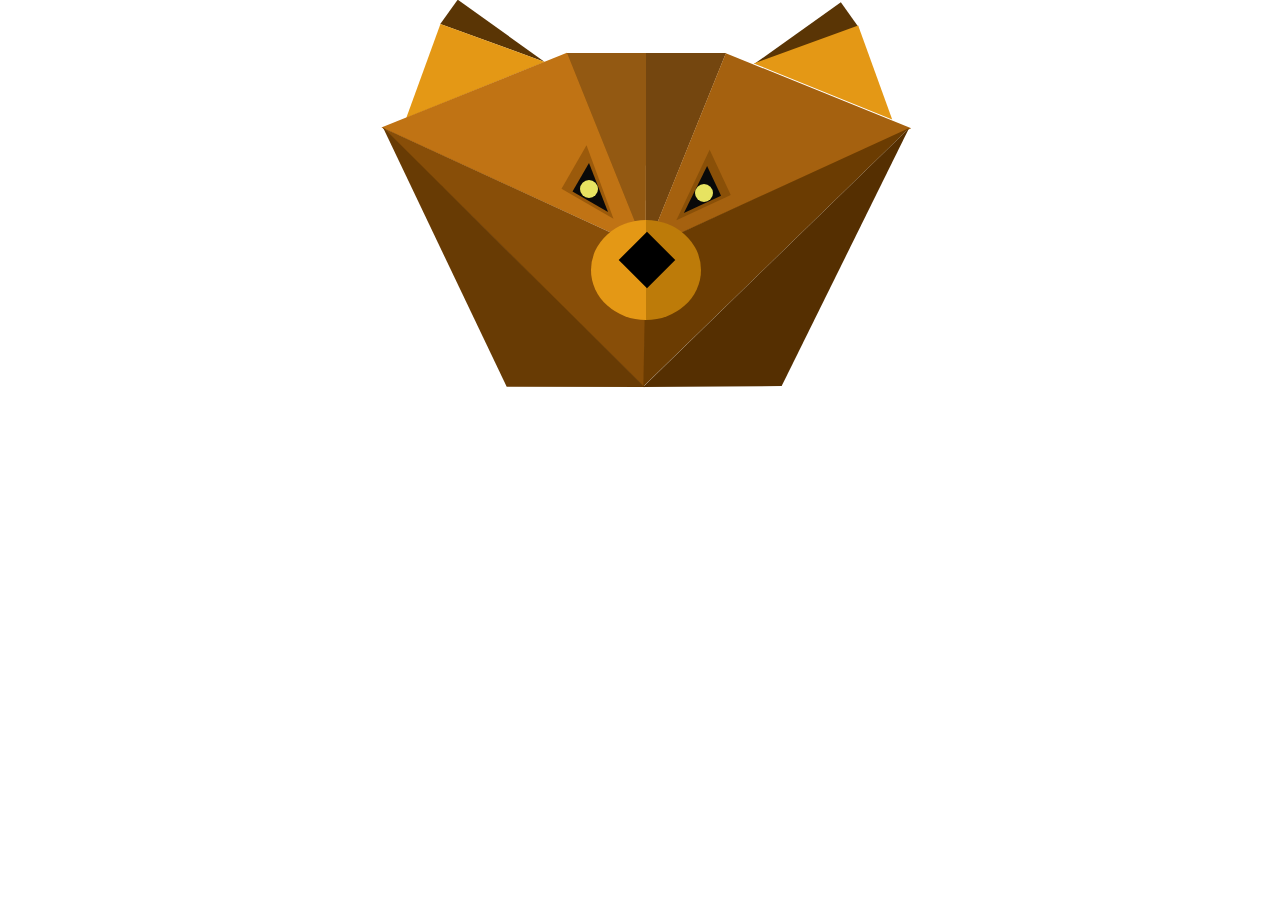
<file: bear.html>
<!DOCTYPE html>
<html lang="en">

<head>
    <meta charset="UTF-8">
    <meta name="viewport" content="width=device-width, initial-scale=1.0">
    <link rel="stylesheet" type="text/css" href="css/bear.css" />
    <title>Document</title>
</head>

<body>
    <div id="bear">
        <div id="ear-top-left"></div>
        <div id="ear-bottom-left"></div>

        <div id="face-up-left"></div>
        <div id="face-down-left"></div>

        <div>
            <div id="eye-left-ext"></div>
            <div id="eye-left-int"></div>
            <div id="eye-circle-left"></div>

        </div>


        <div id="face-up-right"></div>
        <div id="face-down-right"></div>

        <div>
            <div id="eye-right-ext"></div>
            <div id="eye-right-int"></div>
            <div id="eye-circle-right"></div>

        </div>

        <div id="ear-top-right"></div>
        <div id="ear-bottom-right"></div>

        <div id="cheek-left"></div>
        <div id="cheek-right"></div>

        <div id="nose-ext"></div>
        <div id="nose-int"></div>

        <div id="cheek-left-bottom"></div>
        <div id="cheek-right-bottom"></div>

    </div>


</body>

</html>
</file>
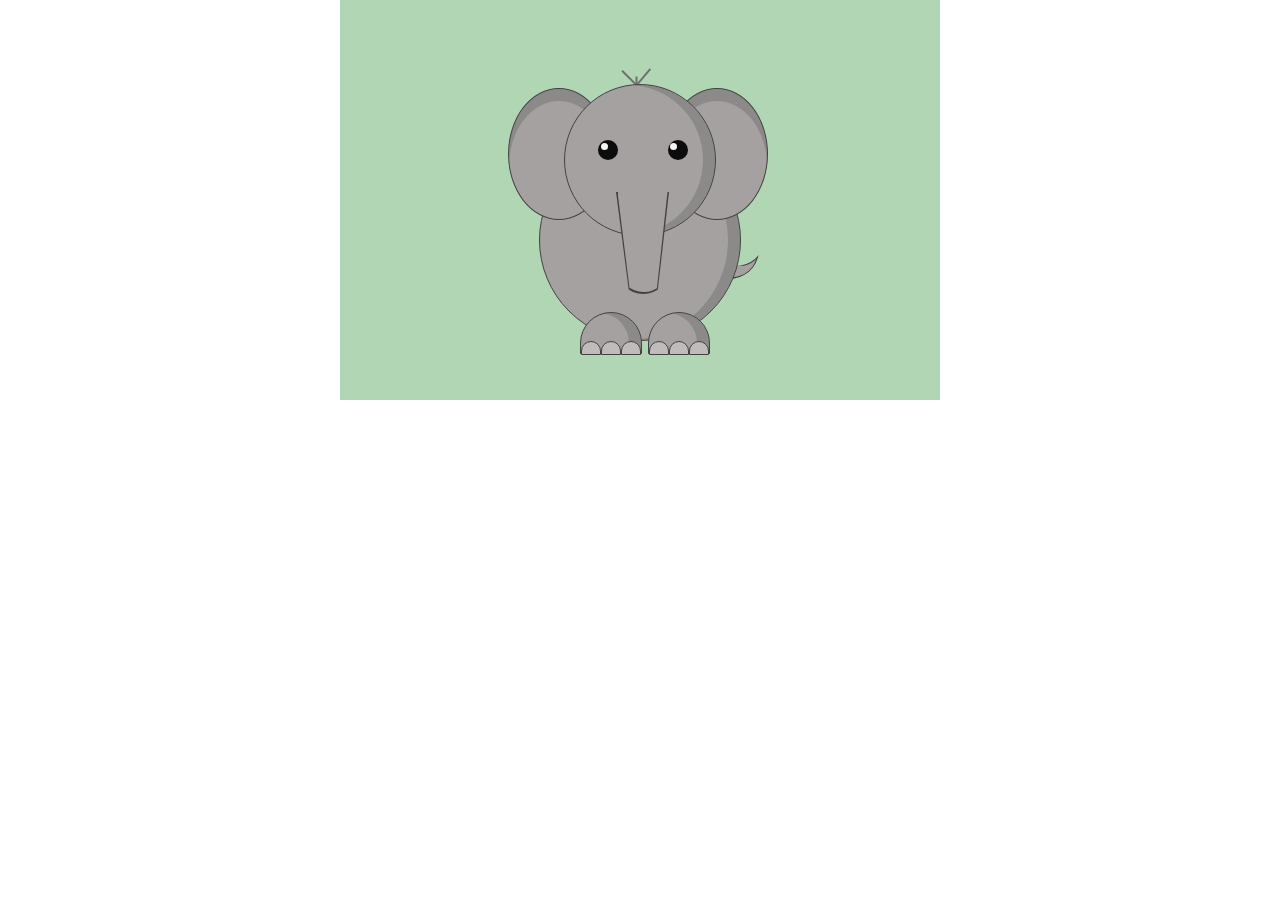
<file: elephant.html>
<!DOCTYPE html>
<html lang="en">

<head>
    <meta charset="UTF-8">
    <meta name="viewport" content="width=device-width, initial-scale=1.0">
    <link rel="stylesheet" type="text/css" href="css/elephant.css" />
    <title>Document</title>
</head>

<body>
    <div class="container">
        <div class="head">
            <div class="eye_container">
            </div>
        </div>
        <div class="ears-container">
            <div class="ear left-ear"></div>
            <div class="ear right-ear"></div>
        </div>
        <div class="tail-container">
            <div class="tail"></div>
            <div class="tail2"></div>
        </div>
        <div class="body"></div>

        <div class="feet-container">
            <div class="foot foot_left">
                <div class="finger-container">
                    <div class="finger finger_one"></div>
                    <div class="finger finger_two"></div>
                    <div class="finger finger_three"></div>
                </div>
            </div>

            <div class="foot foot_right">
                <div class="finger-container-right">
                    <div class="finger finger_one"></div>
                    <div class="finger finger_two"></div>
                    <div class="finger finger_three"></div>
                </div>
            </div>
        </div>
        <div class="eye-container">
            <div class="eye left-eye">
                <div class="white left"></div>
            </div>
            <div class="eye right-eye">
                <div class="white right"></div>
            </div>
        </div>
        <div class="tail-container">
        </div>
        <div class="hair-container">
            <div class="hair1"></div>
            <div class="hair2"></div>
            <div class="hair3"></div>
        </div>
        <div class="trunk-container">
            <div class="thunk">
                <div class="thunk-line">
                </div>
            </div>
        </div>
    </div>
</body>

</html>
</file>
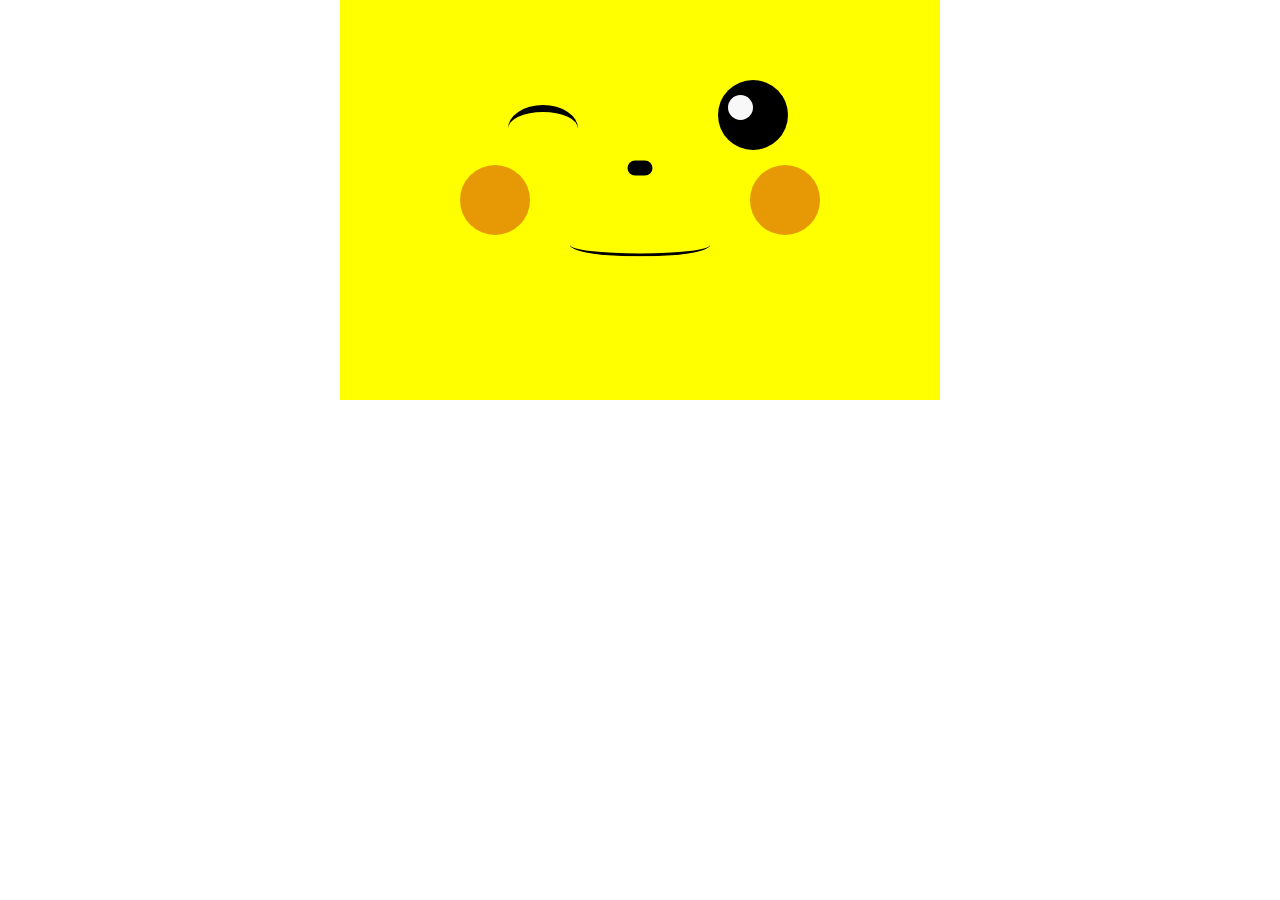
<file: pika.html>
<!DOCTYPE html>
<html lang="en">

<head>
  <meta charset="UTF-8">
  <meta name="viewport" content="width=device-width, initial-scale=1.0">
  <link rel="stylesheet" type="text/css" href="css/pika.css" />
  <title>Document</title>
</head>

<body>
  <div id="pika-1">
    <div id="eye-container">
      <div id="circle-open-eye">
        <div id="circle-white-eye"></div>
      </div>
      <div id="circle-close-eye"></div>
    </div>
    <div id="nose"></div>
    <div id="cheek-container">
      <div id="cheek1"> </div>
      <div id="cheek2"> </div>
    </div>
    <div id="smile"> </div>
  </div>
</body>

</html>
</file>
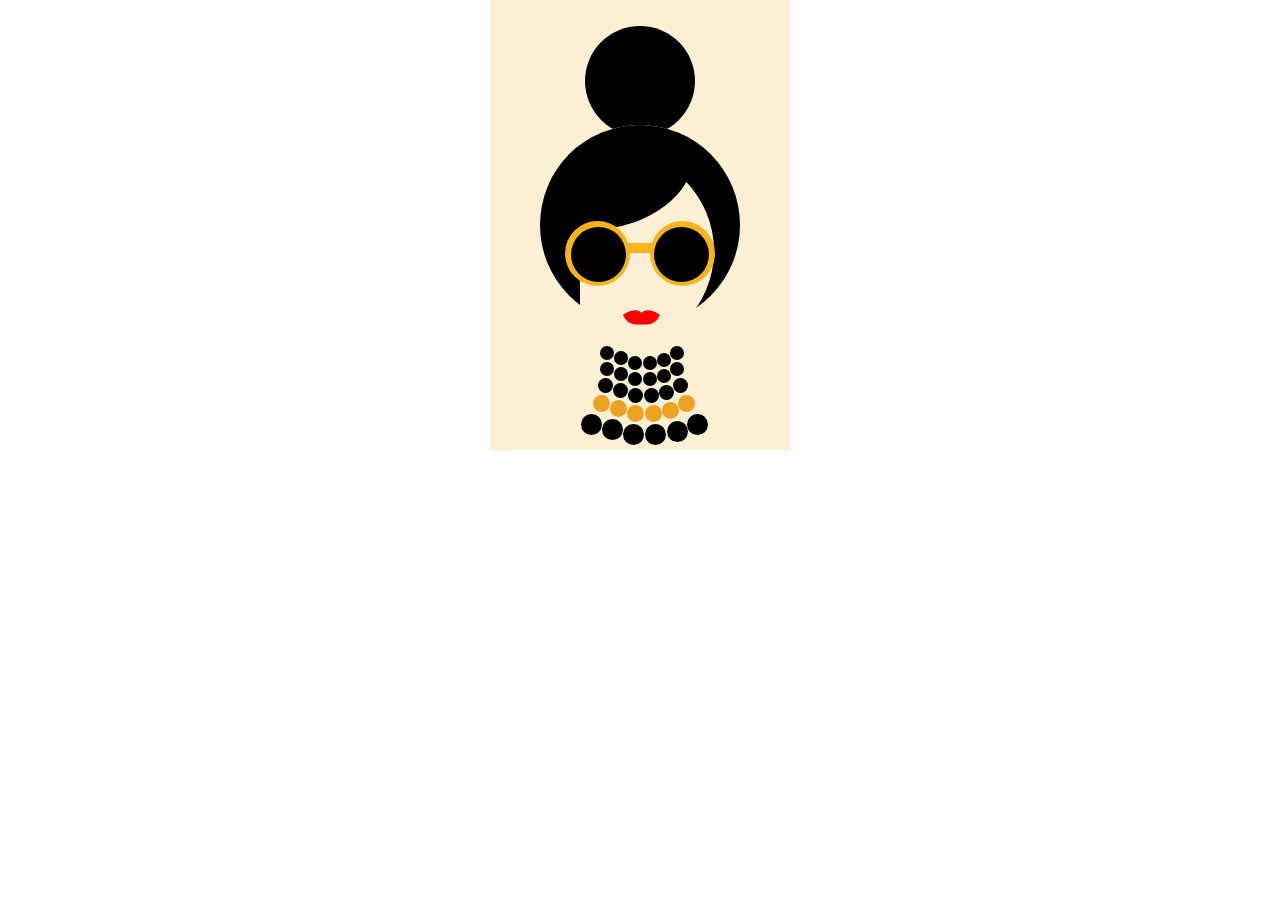
<file: woman.html>
<!DOCTYPE html>
<html lang="en">

<head>
    <meta charset="UTF-8">
    <meta name="viewport" content="width=device-width, initial-scale=1.0">
    <link rel="stylesheet" type="text/css" href="css/woman.css" />
    <title>Document</title>
</head>

<body>
    <div id="woman">
        <div class="hair-top"></div>
        <div class="face"></div>
        <div class="hair1"> </div>
        <div class="hair2"></div>
        <div class="glasses">
            <div class="union">
            </div>
            <div class="glasses-left">
                <div class="circle-ext-left">
                    <div class="circle-int-left"></div>
                </div>
            </div>
            <div class="glasses-right">
                <div class="circle-ext-right">
                    <div class="circle-int-right"></div>
                </div>
            </div>
        </div>
        <div class="mouth-container">
            <div class="lips-down">
            </div>
            <div class="lips-up-left">
            </div>
            <div class="lips-up-right">
            </div>
        </div>
        <div class="necklace-container">
            <div class="first-file">
                <div class="circle"></div>
            </div>
            <div class="second-file">
                <div class="circle"></div>
            </div>
            <div class="third-file">
                <div class="circle-third"></div>
            </div>
            <div class="fourth-file">
                <div class="circle-fourth"></div>
            </div>
            <div class="fifth-file">
                <div class="circle-fifth"></div>
            </div>
        </div>
    </div>
</body>

</html>
</file>
<file: css/bear.css>
body{
    max-width: 650px;
    margin:0 auto;
}
#bear {
    width: 650px;
    height: 400px;
    position: relative;
    
}

#ear-top-left {
    position: absolute;
    top: 7%;
    left: 19.1%;
    border-style: solid;
    border-width: 30px 107px 0 0;
    border-color: #5a3505 transparent transparent transparent;
    transform: rotate(35.6deg);
}

#ear-bottom-left {
    position: absolute;
    top: 10%;
    left: 16.1%;
    border-style: solid;
    border-width: 100px 111.5px 0 0;
    border-color: rgb(228, 152, 21) transparent transparent transparent;
    transform: rotate(20deg);
}

#face-up-left {
    position: absolute;
    top: 28%;
    left: 29.6%;
    border-style: solid;
    border-width: 80px 198px 0 0;
    border-color: #935912 transparent transparent transparent;
    transform: rotate(90.1deg);
}

#face-down-left {
    position: absolute;
    top: 22.1%;
    left: 14.3%;
    border-style: solid;
    border-width: 200px 211.5px 0 0;
    border-color: #c07314 transparent transparent transparent;
    transform: rotate(68.1deg);
}

#face-up-right {
    position: absolute;
    top: 13.3%;
    left: 50.9%;
    border-style: solid;
    border-width: 198px 80px 0 0;
    border-color: #74460f transparent transparent transparent;
}

#face-down-right {
    position: absolute;
    top: 20.7%;
    left: 56%;
    border-style: solid;
    border-width: 211.5px 200px 0 0;
    border-color: #a5610f transparent transparent transparent;
    transform: rotate(22deg);
}

#ear-top-right {
    position: absolute;
    top: -2%;
    left: 73.3%;
    border-style: solid;
    border-width: 107px 30px 0 0;
    border-color: #5a3505 transparent transparent transparent;
    transform: rotate(54.5deg);
}

#ear-bottom-right {
    position: absolute;
    top: 9.1%;
    left: 70.5%;
    border-style: solid;
    border-width: 111.5px 100px 0 0;
    border-color: rgb(228, 152, 21) transparent transparent transparent;
    transform: rotate(70.1deg);
}

#eye-left-ext {
    position: absolute;
    top: 38%;
    left: 40%;
    border-style: solid;
    border-width: 60px 50px 0 0;
    border-color: #9b5a0b transparent transparent transparent;
    transform: rotate(-60deg);
}

#eye-left-int {
    position: absolute;
    top: 41.7%;
    left: 41%;
    border-style: solid;
    border-width: 41px 33px 0 0;
    border-color: #090909 transparent transparent transparent;
    transform: rotate(-60deg);
}

#eye-circle-left {
    position: absolute;
    top: 45%;
    left: 40.8%;
    width: 18px;
    height: 18px;
    border-radius: 50%;
    background: rgb(231, 227, 97);
}

#eye-right-ext {
    position: absolute;
    top: 40%;
    left: 53.5%;
    border-style: solid;
    border-width: 50px 60px 0 0;
    border-color: #8a5008 transparent transparent transparent;
    transform: rotate(155deg);
}

#eye-right-int {
    position: absolute;
    top: 43.3%;
    left: 55.4%;
    border-style: solid;
    border-width: 33px 41px 0 0;
    border-color: #090909 transparent transparent transparent;
    transform: rotate(155deg);
}

#eye-circle-right {
    position: absolute;
    top: 46%;
    left: 58.5%;
    width: 18px;
    height: 18px;
    border-radius: 50%;
    background: rgb(231, 227, 97);
}

#cheek-left {
    position: absolute;
    top: 43.1%;
    left: 7.5%;
    border-style: solid;
    border-width: 100px 273px 0 96px;
    border-color: #884e08 transparent transparent transparent;
    transform: rotate(224.8deg);
}

#cheek-right {
    position: absolute;
    top: 43.6%;
    left: 37.3%;
    border-style: solid;
    border-width: 97px 98px 0 273px;
    border-color: #6b3c02 transparent transparent transparent;
    transform: rotate(135.8deg);
}

#nose-ext {
    position: absolute;
    top: 55%;
    left: 42.5%;
    width: 110px;
    height: 100px;
    border-radius: 50%;
    background: linear-gradient(to right, rgb(228, 152, 21) 0%, rgb(228, 152, 21) 50%, rgb(189, 123, 9) 50%, rgb(189, 123, 9) 100%)
}

#nose-int {
    position: absolute;
    top: 60%;
    left: 48%;
    width: 40px;
    height: 40px;
    background-color: black;
    transform: rotate(45deg);
}

#cheek-left-bottom {
    position: absolute;
    top: 60.8%;
    left: -3.1%;
    border-style: solid;
    border-width: 97px 98px 0 271px;
    border-color: #683b04 transparent transparent transparent;
    transform: rotate(44.8deg);
}

#cheek-right-bottom {
    position: absolute;
    top: 61.1%;
    left: 47.6%;
    border-style: solid;
    border-width: 96px 271px 0 100px;
    border-color: #552f01 transparent transparent transparent;
    transform: rotate(-44.2deg);
}
</file>
<file: css/elephant.css>
body{
    max-width: 600px;
    margin:0 auto;
}
.container {
    background-color: rgb(176, 214, 179);
    width: 600px;
    height: 400px;
    position: relative;
}

.head {
    width: 150px;
    height: 150px;
    border-radius: 50%;
    background: rgb(165, 161, 161);
    position: absolute;
    top: 40%;
    left: 50%;
    transform: translate(-50%, -50%);
    z-index: 2;
    border: 1px solid rgb(67, 66, 66);
    box-shadow: inset -12px 0px 0px rgba(128, 124, 124, 0.66);
}

.body {
    width: 200px;
    height: 200px;
    border-radius: 50%;
    background: rgb(165, 161, 161);
    position: absolute;
    top: 60%;
    left: 50%;
    transform: translate(-50%, -50%);
    border: 1px solid rgb(67, 66, 66);
    box-shadow: inset -12px 0px 0px rgba(128, 124, 124, 0.66);
}

.feet-container {
    width: 130px;
    height: 50px;
    position: absolute;
    top: 78%;
    left: 40%;
}

.foot {
    width: 60px;
    height: 40px;
    border-radius: 60px 60px 0 0;
    background: rgb(165, 161, 161);
    border: 1px solid rgb(67, 66, 66);
    box-shadow: inset -12px 0px 0px rgba(128, 124, 124, 0.66);
}

.foot.foot_left{
    float: left;
}

.foot.foot_right{
    float: right;
}

.ears-container {
    width: 260px;
    height: 130px;
    position: absolute;
    top: 22%;
    left: 28%;
    z-index: 1;
}

.ear{
    width: 100px;
    height: 130px;
    border-radius: 50%;
    background: rgb(165, 161, 161);
    border: 1px solid rgb(67, 66, 66);
    box-shadow: inset 0px 12px 0px rgba(128, 124, 124, 0.66);
}

.ear.left-ear{
    float: left;
}

.ear.right-ear{
    float: right;
}

.finger-container {
    position: absolute;
    width: 60px;
    height: 12px;
    top: 57%;
    left: 0.5%;
}

.finger {
    width: 18px;
    height: 12px;
    border-radius: 18px 18px 0 0;
    border: 1px solid rgb(67, 66, 66);
    background-color: rgb(193, 188, 188);
}

.finger_one{
    float: left;
}

.finger_two{
    float: right;
}

.finger_three{
    float: right;
}

.finger-container-right{
    position: absolute;
    width: 60px;
    height: 12px;
    top: 57%;
    left: 53%;
}

.eye-container{
    position: absolute;
    width: 90px;
    height: 20px;
    top: 35%;
    left: 43%;
    z-index: 2;
}

.eye{
    width: 20px;
    height: 20px;
    border-radius: 50%;
    background-color: rgb(12, 12, 12);
}

.left-eye{
    float: left;
}

.right-eye{
    float: right;
}

.white{
    width: 7px;
    height: 7px;
    border-radius: 50%;
    background-color: rgb(247, 244, 244);
}

.white.left{
    position: absolute;
    top: 13%;
    left: 3%;
}

.white.right{
    position: absolute;
    top: 13%;
    left: 80%;
}

.hair-container{
    width: 212px;
    height: 47px;
    top: 17.5%;
    left: 47%;
    position: absolute;
}

.hair1{
    width: 20px;
    height: 8px;
    border-bottom: 2px solid rgb(113, 110, 110);
    transform: rotate(45deg);
}

.hair2{
    margin-left: 10px;
    width: 23px;
    height: 14px;
    border-bottom: 2px solid rgb(113, 110, 110);
    transform: rotate(90deg);
}

.hair3{
    margin-top: -22px;
    margin-left: 15px;
    width: 20px;
    height: 8px;
    border-bottom: 2px solid rgb(113, 110, 110);
    transform: rotate(130deg); 
}

.trunk-container{
    z-index: 3;
    width: 50px;
    height: 100px;
    top: 48%;
    left: 46%;
    position: absolute;
}

.thunk{
    width: 53px;
    height: 102px;
    border-top: 50px;
    border-bottom-left-radius: 45px;
    border-bottom-right-radius: 42px;
    background: rgb(67, 66, 66);
    clip-path: polygon(0 0, 100% 0, 78% 100%, 25% 100%);
}
    
.thunk-line{
    margin-left: 1.5px;
    width: 50px;
    height: 100px;
    border-top: 50px;
    border-bottom-left-radius: 45px;
    border-bottom-right-radius: 42px;
    background:  rgb(165, 161, 161);
    /* box-shadow: inset -8px 0px 0px rgba(128, 124, 124, 0.66); */
    clip-path: polygon(0 0, 100% 0, 78% 100%, 25% 100%);
}

.tail-container{
    position: absolute;
    width: 50px;
    height: 100px;
    top: 55%;
    left: 60%;
}

.tail {
    width: 59px;
    height: 59px;
    border-radius: 50%;
    background-color: transparent;
    box-shadow: inset -12px 5px 0 3px rgb(67, 66, 66);
    transform: rotate(150deg);
}

.tail2 {
    margin-top: -51px;
    margin-left: 8px;
    width: 49px;
    height: 49px;
    border-radius: 50%;
    background-color: transparent;
    box-shadow: inset -10px 5px 0 3px rgb(165, 161, 161);
    transform: rotate(161deg);
}
</file>
<file: css/pika.css>
body{
    max-width: 600px;
    margin:0 auto;
}

#pika-1 {
    background-color: yellow;
    width: 600px;
    height: 400px;
    position: relative;
}

#eye-container {
    width: 280px;
    height: 70px;
    position: absolute;
    top: 20%;
    left: 28%;
}

#circle-open-eye {
    float: right;
    width: 70px;
    height: 70px;
    border-radius: 50%;
    background: black;
}

#circle-white-eye{
    width: 25px;
    height: 25px;
    border-radius: 50%;
    background: rgb(249, 248, 248);
    margin-top: 15px;
    margin-left: 10px;
}

#circle-close-eye {
    float: left;
    width: 70px;
    height: 40px;
    border-top: 7px solid black;
    margin-top: 25px;
    border-radius: 50%;
    background: transparent;
}

#nose {
    width: 25px;
    height: 15px;
    border-radius: 40px;
    background: black;
    position: absolute;
    /* centraliza el contenedor */
    top: 42%;
    left: 50%;
    transform: translate(-50%, -50%);
}

#cheek-container {
    width: 360px;
    height: 70px;
    position: absolute;
    /* centraliza el contenedor */
    top: 50%;
    left: 50%;
    transform: translate(-50%, -50%);
}

#cheek1 {
    float: right;
    width: 70px;
    height: 70px;
    border-radius: 50%;
    background: rgb(231, 152, 5);
}

#cheek2 {
    float: left;
    width: 70px;
    height: 70px;
    border-radius: 50%;
    background: rgb(231, 152, 5);
}

#smile{
    width: 140px;
    height: 20px;
    border-bottom: 3px solid black;
    margin-top: 25px;
    border-radius: 50%;
    background: transparent;
    position: absolute;
    /* centraliza el contenedor */
    top: 55%;
    left: 50%;
    transform: translate(-50%, -50%);
}
</file>
<file: css/woman.css>
body {
    max-width: 300px;
    margin: 0 auto;
}

#woman {
    width: 300px;
    height: 450px;
    position: relative;
    background-color: rgba(249, 231, 192, 0.68);
}

.hair-top {
    position: absolute;
    width: 110px;
    height: 110px;
    border-radius: 50%;
    background-color: black;
    top: 18%;
    left: 50%;
    transform: translate(-50%, -50%);
}

.hair1 {
    position: absolute;
    width: 200px;
    height: 200px;
    border-radius: 50%;
    background: linear-gradient(90deg, rgba(0, 0, 0, 1) 20%, rgb(251 239 213) 20%);
    top: 50%;
    left: 50%;
    transform: translate(-50%, -50%);
    box-shadow: inset -26px 26px 0px rgba(0, 0, 0, 1);
}

.hair2 {
    position: absolute;
    width: 150px;
    height: 90px;
    border-radius: 50%;
    background-color: black;
    top: 30%;
    left: 18%;
    transform: rotate(-20deg);
}

.glasses {
    width: 150px;
    height: 55px;
    position: absolute;
    top: 49%;
    left: 25%;
}

.glasses-left {
    float: left;
}

.circle-ext-left {
    width: 65px;
    height: 65px;
    background-color: rgb(250, 180, 27);
    border-radius: 50%;
}

.circle-int-left {
    position: absolute;
    width: 55px;
    height: 55px;
    background-color: black;
    border-radius: 50%;
    margin-left: 6px;
    margin-top: 6px;
}

.glasses-right {
    float: right;
}

.circle-ext-right {
    width: 65px;
    height: 65px;
    background-color: rgb(250, 180, 27);
    border-radius: 50%;
}

.circle-int-right {
    position: absolute;
    width: 55px;
    height: 55px;
    background-color: black;
    border-radius: 50%;
    margin-left: 4px;
    margin-top: 6px;
}

.union {
    position: absolute;
    width: 35px;
    height: 10px;
    background-color: rgb(250, 180, 27);
    top: 50%;
    left: 50%;
    transform: translate(-50%, -50%);

}


.mouth-container {
    position: absolute;
    width: 35px;
    height: 35px;
    top: 67%;
    left: 50%;
    transform: translate(-50%, -50%);
}

.lips-down {
    width: 38px;
    height: 14px;
    margin-top: 26px;
    border-radius: 0 0 15px 15px;
    background: linear-gradient(0deg, red 70%, transparent 70%);

}

.lips-up-left {
    position: absolute;
    width: 17px;
    height: 6px;
    background-color: red;
    border-radius: 0 80% 0 80%;
    border-bottom:solid 5px red; 
    transform: rotate(-30deg);
    top: 25px;
    left: 1.7px;
}

.lips-up-right {
    position: absolute;
    width: 17px;
    height: 6px;
    background-color: red;
    border-radius: 80% 0 80% 0;
    border-bottom:solid 5px red; 
    transform: rotate(30deg);
    top: 25px;
    left: 19px;
} 

.necklace-container {
    position: absolute;
    width: 250px;
    height: 100px;
    top: 88%;
    left: 50%;
    transform: translate(-50%, -50%);
}

.first-file {
    margin-left: 85px;
}

.circle {
    width: 14px;
    height: 14px;
    background-color: black;
    border-radius: 50%;
    box-shadow: 14px 5px 0 0px black,
        28px 10px 0 0px black,
        43px 10px 0 0px black,
        57px 7px 0 0px black,
        70px 0px 0 0px black;
}

.second-file {
    margin-left: 85px;
    margin-top: 2px;
}

.third-file {
    margin-left: 83px;
    margin-top: 2px; 
}

.circle-third {
   width: 15px;
    height: 15px; 
    background-color: black;
    border-radius: 50%;
    box-shadow: 15px 5px 0 0px black,
        30px 10px 0 0px black,
        46px 10px 0 0px black,
        61px 7px 0 0px black,
        75px 0px 0 0px black;
}

.fourth-file {
    margin-left: 78px;
    margin-top: 2px;
}

.circle-fourth {
    width: 17px;
    height: 17px;
    background-color: rgb(236, 162, 34);
    border-radius: 50%;
    box-shadow: 17px 5px 0 0px rgb(236, 162, 34),
        34px 10px 0 0px rgb(236, 162, 34),
        52px 10px 0 0px rgb(236, 162, 34),
        69px 7px 0 0px rgb(236, 162, 34),
        85px 0px 0 0px rgb(236, 162, 34);
}

.fifth-file {
    margin-left: 66px;
    margin-top: 2px;
}

.circle-fifth {
    width: 21px;
    height: 21px;
    background-color: black;
    border-radius: 50%;
    box-shadow: 21px 5px 0 0px black,
        42px 10px 0 0px black,
        64px 10px 0 0px black,
        86px 7px 0 0px black,
        106px 0px 0 0px black;
}
</file>
